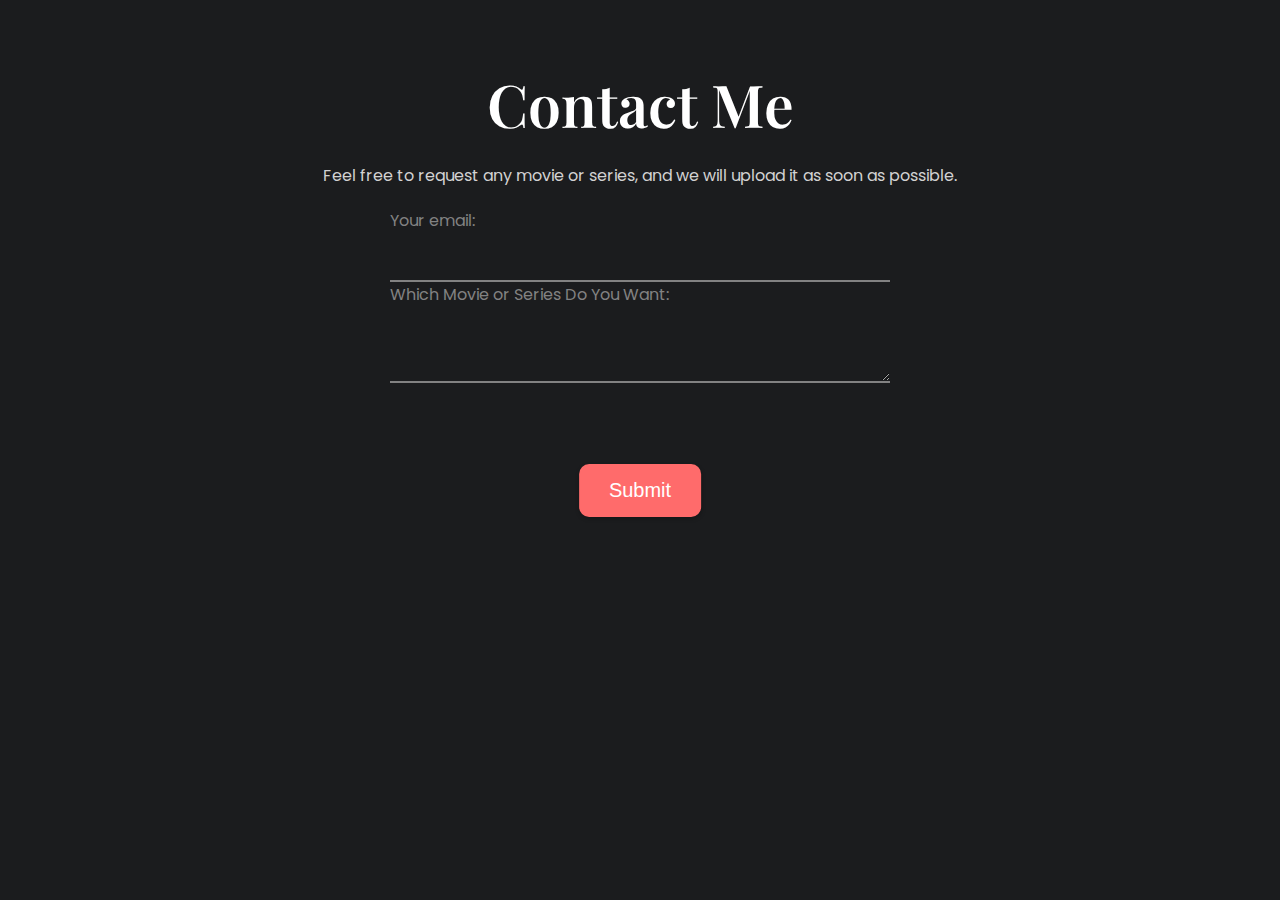
<file: contact.html>
<!DOCTYPE html>
<html lang="en">

<head>
    <meta charset="UTF-8">
    <meta http-equiv="X-UA-Compatible" content="IE=edge">
    <meta name="viewport" content="width=device-width, initial-scale=1.0">
    <title>Contact form</title>
    <link href="https://fonts.googleapis.com/css2?family=Playfair+Display:wght@600&family=Poppins&display=swap"
        rel="stylesheet">
    <link rel="stylesheet" href="styles.css">
    <link rel="icon" href="images/ozonelogo.png">
</head>

<body>
    <div class="container">
        <h1>Contact Me</h1>
        <p>Feel free to request any movie or series, and we will upload it as soon as possible.</p>
        <form action="https://formspree.io/f/maygnagp" method="POST">
            <label>
                Your email:
                <input type="email" name="email">
            </label>
            <label>
                Which Movie or Series Do You Want:
                <textarea name="message"></textarea>
            </label>
            <!-- your other form fields go here -->
            <button type="submit" class="btn-outline-success">Submit</button>
        </form>
    </div>
</body>
<script async src="https://pagead2.googlesyndication.com/pagead/js/adsbygoogle.js?client=ca-pub-8173468779215665"
     crossorigin="anonymous"></script>
</html>
</file>
<file: styles.css>
/* Navbar styles */
body {
  margin: 0;
  position: relative;
}

.navbar {
  background-color: #333;
  color: #fff;
  display: flex;
  justify-content: center;
  align-items: center;
  height: 80px;
  font-family: Arial, sans-serif;
}

.logo {
  font-weight: bold;
  flex: 1;
  text-align: center;
}

.search-container {
  display: flex;
  flex-grow: 1; /* Allow the search container to grow and take up remaining space */
  justify-content: flex-end; /* Align items to the right */
  align-items: center;
}

.search-container input[type="text"] {
  padding: 5px;
  border: none;
  font-size: 14px;
}

.search-container button {
  padding: 5px 10px;
  background-color: #555;
  color: #fff;
  border: none;
  cursor: pointer;
}

/* Sidebar styles */
.sidebar {
  background-color: #222;
  width: 200px;
  padding: 10px;
  position: fixed;
  top: 0;
  left: -200px;
  height: 100%;
  transition: all 0.3s ease-in-out;
  color: #fff;
  z-index: 9999;
}

.close-btn {
  cursor: pointer;
  margin-bottom: 10px;
}

.sidebar ul {
  list-style-type: none;
  padding: 0;
}

.sidebar li {
  padding: 8px 0;
}

.sidebar a {
  color: #fff;
  text-decoration: none;
  transition: color 0.3s;
}

/* Rainbow effect */
.sidebar a:hover {
  animation: rainbow 2s infinite;
}

@keyframes rainbow {
  0% { color: #ff0000; }
  14% { color: #ff7f00; }
  28% { color: #ffff00; }
  43% { color: #00ff00; }
  57% { color: #0000ff; }
  71% { color: #2e2b5f; }
  85% { color: #8b00ff; }
  100% { color: #ff0000; }
}

/* Responsive styles */
@media screen and (max-width: 600px) {
  .search-container {
    justify-content: center; /* Center the search bar on small screens */
  }

  .search-container input[type="text"],
  .search-container button {
    margin-top: 10px; /* Add space between the input and button */
  }

  .sidebar {
    width: 100%;
    left: -100%;
  }

  .sidebar.active {
    left: 0;
  }
}
* {
  margin: 0;
  padding: 0;
  box-sizing: border-box;
}

body {
  background: #1b1c1e;
  text-align: center;
}

h1 {
  font-family: 'Playfair Display',
      serif;
  font-size: 59px;
  color: white;
  font-weight: 600;
  padding-bottom: 20px;
}

p {
  color: #d2d2d2;
}

p,
input,
textarea,
label {
  font-family: 'Poppins',
      sans-serif;
}

.container {
  max-width: 1320px;
  margin: 0 auto;
  padding: 5%;
}

form {
  max-width: 500px;
  margin: 0 auto;
  text-align: left;
  padding: 20px 0;
}

input,
textarea,
label {
  display: block;
  margin: 0 auto;
  width: 100%;
  color: #828282;
}

input,
textarea {
  background-color: transparent;
  border: 0;
  border-bottom: 2px solid #828282;
}

input[type=submit] {
  background-color: #545557;
  padding: 15px 0;
  color: white;
  font-size: 18px;
  border-bottom: none;
  margin-top: 30px;
  cursor: pointer;
  transition: all .3s ease;
}

input[type=submit]:hover {
  background: #FFF;
  color: #1b1c1e;
}

input,
textarea {
  color: white;
  font-size: 18px;
  padding: 10px;
}

input:focus,
textarea:focus {
  outline: 1px solid #828282;
}

a {
  color: #828282;
  font-style: italic;
}

a:hover {
  color: #fff;
}
/* Existing styles */

/* Add new styles for the submit button */
button[type=submit] {
  position: absolute;
  bottom: -50px;
  right: 50%;
  transform: translateX(50%);
  z-index: 1;
  background-color: #FF6B6B; /* Change the background color to a more attractive color */
  padding: 15px 30px; /* Increase the padding to make the button bigger */
  color: white;
  font-size: 20px; /* Increase the font size */
  border: none; /* Remove the border */
  border-radius: 10px; /* Add border-radius to make the button slightly rounded */
  box-shadow: 0 2px 4px rgba(0, 0, 0, 0.2); /* Add a subtle box shadow for a 3D effect */
  cursor: pointer;
  transition: all 0.3s ease;
}

button[type=submit]:hover {
  background-color: #FF4F4F; /* Change the background color on hover */
  transform: scale(1.05); /* Add a slight scale-up effect on hover */
}
/* Styling for the pop-up container */
.popup-container {
  display: none;
  position: fixed;
  top: 0;
  left: 0;
  width: 100%;
  height: 100%;
  z-index: 9999; /* Ensure the pop-up is above other elements */
}

.popup-content {
  position: absolute;
  top: 50%;
  left: 50%;
  transform: translate(-50%, -50%);
  padding: 20px;
  border-radius: 5px;
  box-shadow: 0 0 10px rgba(0, 0, 0, 0.2);
  background: linear-gradient(135deg, #e6a3e6, #a3e6e6, #a3e6a3);
  animation: fadeInOut 5s ease-in-out; /* Auto-close animation */
}

.popup-content h2 {
  margin-top: 0;
}

.popup-content ul {
  list-style: none;
  padding: 0;
}

.popup-content li {
  margin-bottom: 10px;
}

.popup-content a {
  text-decoration: none;
  color: #007bff;
}

.popup-content button {
  display: block;
  margin-top: 15px;
  padding: 5px 10px;
  background-color: #007bff;
  color: #fff;
  border: none;
  border-radius: 5px;
  cursor: pointer;
}

.popup-content button:hover {
  background-color: #0056b3;
}

/* CSS animation for auto-closing */
@keyframes fadeInOut {
  0%, 100% {
    opacity: 0;
  }
  10%, 90% {
    opacity: 1;
  }
}
/* Rest of the CSS styles remain the same */

.popup-content li {
  margin-bottom: 10px;
  transition: transform 0.3s; /* Add transition for smooth animation */
}

.popup-content li:hover {
  transform: translateX(10px); /* Adjust the distance of the floating effect */
}
</file>
